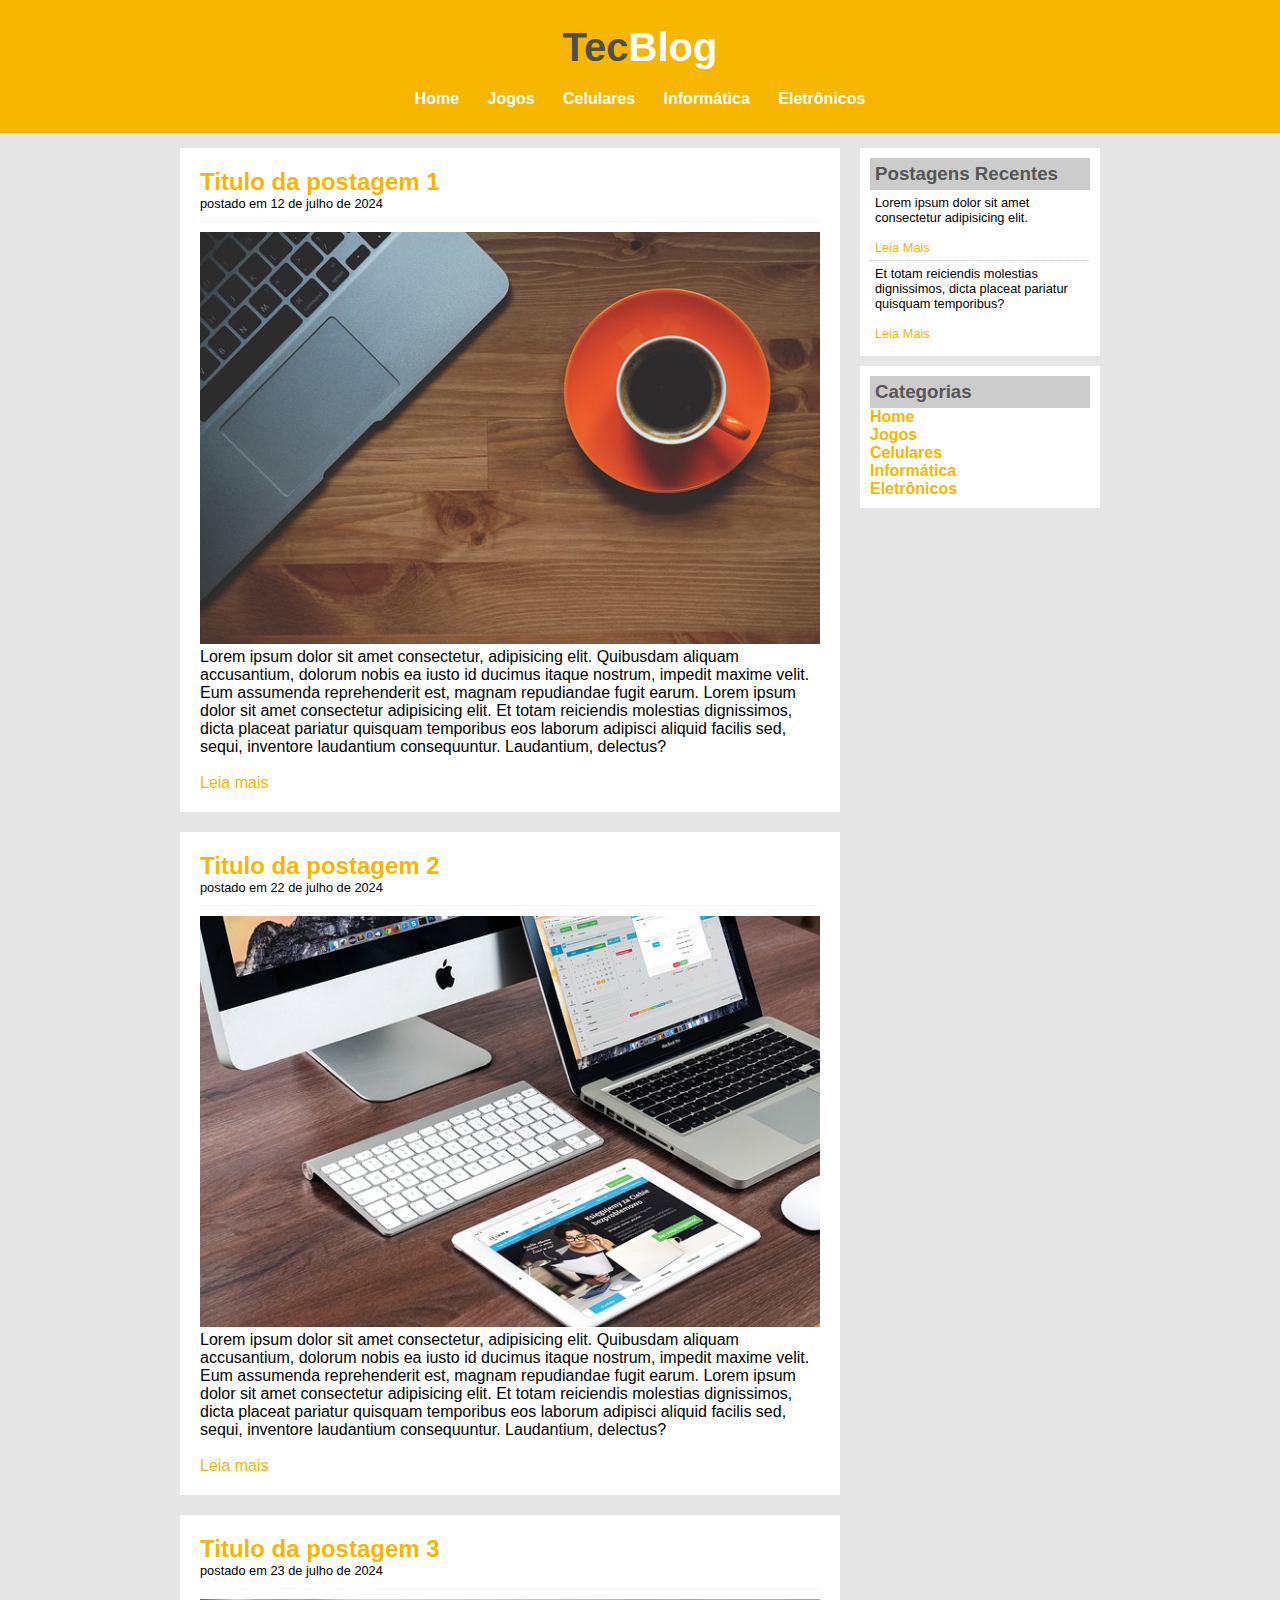
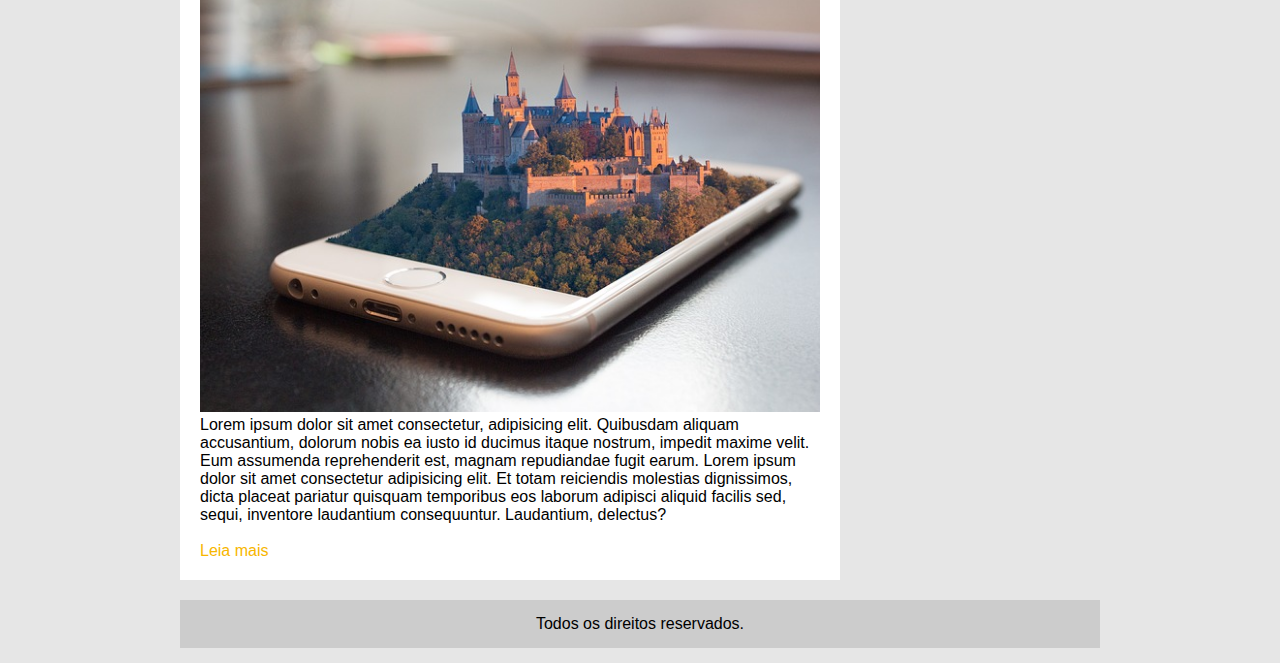
<file: index.html>
<!DOCTYPE html>
<html lang="pt-BR">
<head>
    <meta charset="UTF-8">
    <meta name="viewport" content="width=device-width, initial-scale=1.0">
    <title>TechBlog</title>
    <link rel="stylesheet" href="css/style.css">
</head>
<body>
    <div id="area-cabecalho">
        <div id="area-logo">
            <h1>Tec<span class="branco">Blog</span></h1>
        </div>
        <div id="area-menu">
            <b><a href="index.html">Home</a></b>
            <b><a href="jogos.html">Jogos</a></b>
            <b><a href="celulares.html">Celulares</a></b>
            <b><a href="informatica.html">Informática</a></b>
            <b><a href="eletronicos.html">Eletrônicos</a></b>
        </div>
    </div>

    <div id="area-principal">
        <div id="area-postagem">

            <!--Abertura Postagem-->
            <div class="postagem">  
                <h2>Titulo da postagem 1</h2>
                <span class="data-postagem">postado em 12 de julho de 2024</span>
                <img width="620px" src="img/imagem1.jpg" alt="imagem1">
                <p>
                    Lorem ipsum dolor sit amet consectetur, adipisicing elit. Quibusdam aliquam accusantium, dolorum nobis ea iusto id ducimus itaque nostrum, impedit maxime velit. Eum assumenda reprehenderit est, magnam repudiandae fugit earum. Lorem ipsum dolor sit amet consectetur adipisicing elit. Et totam reiciendis molestias dignissimos, dicta placeat pariatur quisquam temporibus eos laborum adipisci aliquid facilis sed, sequi, inventore laudantium consequuntur. Laudantium, delectus?
                </p>
                <br>
                <a href="#">Leia mais</a>
            </div>  <!--Fechamento Postagem-->
            <!--Abertura Postagem-->
            <div class="postagem">  
                <h2>Titulo da postagem 2</h2>
                <span class="data-postagem">postado em 22 de julho de 2024</span>
                <img width="620px" src="img/imagem2.jpg" alt="imagem2">
                <p>
                    Lorem ipsum dolor sit amet consectetur, adipisicing elit. Quibusdam aliquam accusantium, dolorum nobis ea iusto id ducimus itaque nostrum, impedit maxime velit. Eum assumenda reprehenderit est, magnam repudiandae fugit earum. Lorem ipsum dolor sit amet consectetur adipisicing elit. Et totam reiciendis molestias dignissimos, dicta placeat pariatur quisquam temporibus eos laborum adipisci aliquid facilis sed, sequi, inventore laudantium consequuntur. Laudantium, delectus?
                </p>
                <br>
                <a href="#">Leia mais</a>
            </div>  <!--Fechamento Postagem-->
            <div class="postagem">  
                <h2>Titulo da postagem 3</h2>
                <span class="data-postagem">postado em 23 de julho de 2024</span>
                <img width="620px" src="img/imagem3.jpg" alt="imagem3">
                <p>
                    Lorem ipsum dolor sit amet consectetur, adipisicing elit. Quibusdam aliquam accusantium, dolorum nobis ea iusto id ducimus itaque nostrum, impedit maxime velit. Eum assumenda reprehenderit est, magnam repudiandae fugit earum. Lorem ipsum dolor sit amet consectetur adipisicing elit. Et totam reiciendis molestias dignissimos, dicta placeat pariatur quisquam temporibus eos laborum adipisci aliquid facilis sed, sequi, inventore laudantium consequuntur. Laudantium, delectus?
                </p>
                <br>
                <a href="#">Leia mais</a>
            </div>  <!--Fechamento Postagem-->

        </div>
        <div id="area-lateral">
            <div class="conteudo-lateral">
                <h3>Postagens Recentes</h3>
                <div class="postagem-lateral">
                    <p>Lorem ipsum dolor sit amet consectetur adipisicing elit.</p>
                    <br>
                    <a href="">Leia Mais</a>
                </div>

                <div class="postagem-lateral" style="border-bottom: none;">
                    <p>Et totam reiciendis molestias dignissimos, dicta placeat pariatur quisquam temporibus?</p>
                    <br>
                    <a href="">Leia Mais</a>
                </div>
            </div>
        </div>

        <div id="area-lateral">
            <div class="conteudo-lateral">
                <h3>Categorias</h3>

                <b><a href="index.html">Home</a><br></b>
                <b><a href="jogos.html">Jogos</a><br></b>
                <b><a href="celulares.html">Celulares</a><br></b>
                <b><a href="informatica.html">Informática</a><br></b>
                <b><a href="eletronicos.html">Eletrônicos</a><br></b>
            </div>
        </div>
        <div id="rodape">
            Todos os direitos reservados.
        </div>
    </div>
</body>
</html>
</file>
<file: css/style.css>
/*Limpando Formatações do Browser*/
* {
    margin: 0;
    padding: 0;

}

body {
    font-size: 1em;
    font-family: 'Trebuchet MS', 'Lucida Sans Unicode', 'Lucida Grande', 'Lucida Sans', Arial, sans-serif;
    background: #e6e6e6;
}

/*Layout*/
#area-cabecalho {
    background-color: #f7b600;
    padding: 15px;
    text-align: center;
}

#area-logo, #area-menu {
    padding: 10px;
}

#area-principal {
    width: 920px;
    margin: 0 auto;
    padding: 15px;
}

#area-postagem {
    width: 660px;
    float: left;
}

#area-lateral {
    width: 240px;
    float: right;
}

#rodape {
    background: #ccc;
    text-align: center;
    padding: 15px;
    clear: both;
}

.postagem {
    padding: 20px;
    margin-bottom: 20px;
    background-color: white;
}

.conteudo-lateral {
    background: white;
    padding: 10px;
    margin-bottom: 10px;

}
/*Formatação Menu*/
a {
    text-decoration: none;
}

a:link, a:visited {
    color: #f7b600;
}

a:hover {
    text-decoration: underline;
}

#area-cabecalho a:link, #area-cabecalho a:visited {
    color: white;
    padding: 10px 12px;
}

#area-cabecalho a:hover {
    color: #f7b600;
    background-color: white;
    text-decoration: none;
}

/*Formatações Gerais*/
h1 {
    color: #4e4e4e;
    font-size: 2.5em;
}

h2 {
    color: #f7b600;
}

h3 {
    color: #565656;
    background: #CCC;
    padding: 5px;
}

.data-postagem {
    font-size: 0.8em;
    border-bottom: 1px solid #f4f4f4;
    padding-bottom: 10px;
    margin-bottom: 10px;
    display: block;
}

.branco {
    color: white;
}

.postagem-lateral {
    font-size: 0.8em;
    padding: 5px;
    border-bottom: 1px dotted #CCC;
}
</file>
